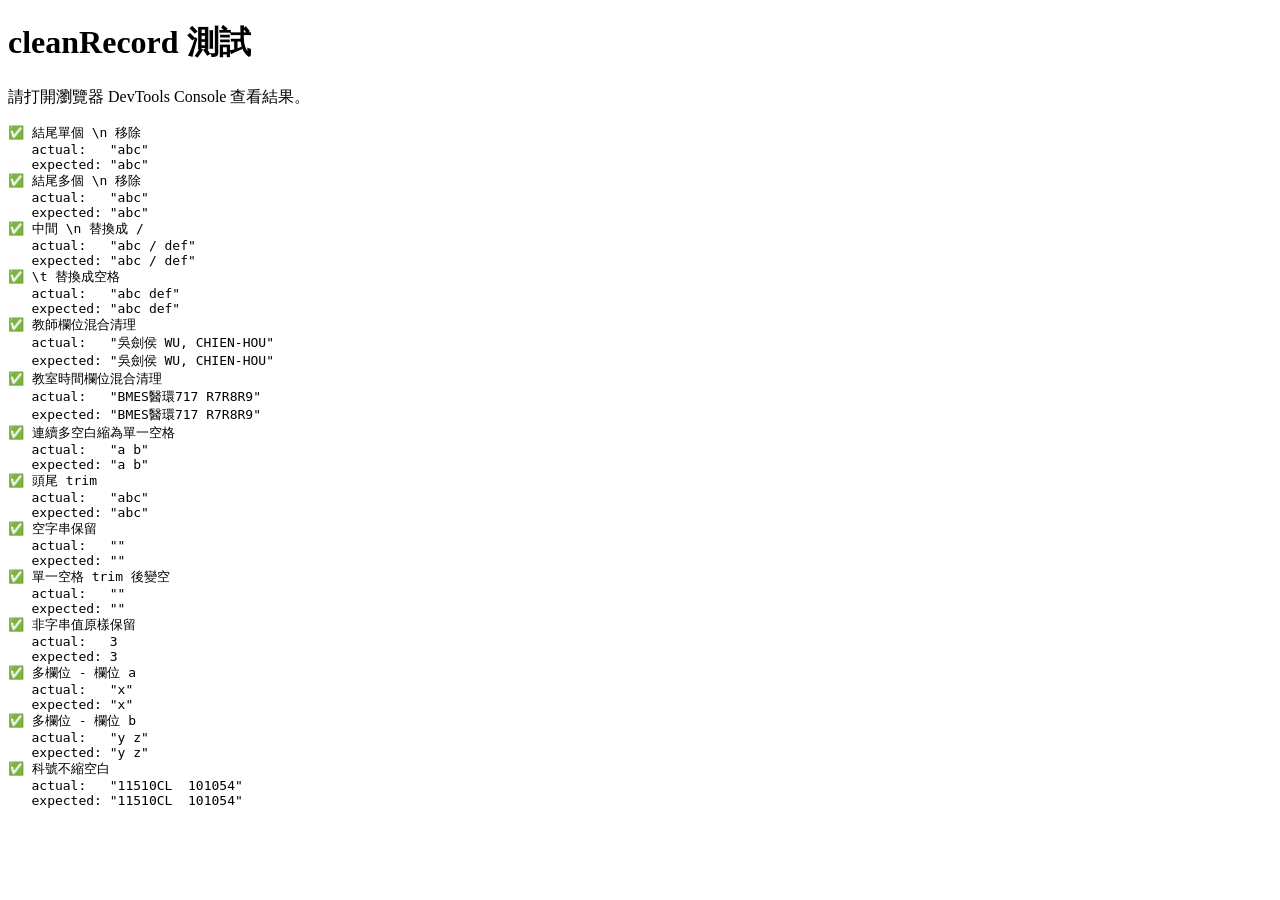
<file: test.html>
<!DOCTYPE html>
<html lang="zh-Hant">
<head>
  <meta charset="UTF-8">
  <title>cleanRecord 測試</title>
</head>
<body>
  <h1>cleanRecord 測試</h1>
  <p>請打開瀏覽器 DevTools Console 查看結果。</p>
  <pre id="output"></pre>
  <script src="app.js"></script>
  <script>
    function eq(actual, expected, label) {
      const pass = actual === expected;
      const line = `${pass ? '✅' : '❌'} ${label}\n   actual:   ${JSON.stringify(actual)}\n   expected: ${JSON.stringify(expected)}`;
      console.log(line);
      document.getElementById('output').textContent += line + '\n';
      if (!pass) console.error('FAIL:', label);
    }

    function run() {
      // 結尾換行
      const r1 = cleanRecord({ a: 'abc\n' });
      eq(r1.a, 'abc', '結尾單個 \\n 移除');

      const r2 = cleanRecord({ a: 'abc\n\n' });
      eq(r2.a, 'abc', '結尾多個 \\n 移除');

      // 中間換行
      const r3 = cleanRecord({ a: 'abc\ndef' });
      eq(r3.a, 'abc / def', '中間 \\n 替換成 / ');

      // \t 替換
      const r4 = cleanRecord({ a: 'abc\tdef' });
      eq(r4.a, 'abc def', '\\t 替換成空格');

      // 真實樣本：授課教師
      const r5 = cleanRecord({ a: '吳劍侯\tWU, CHIEN-HOU\n' });
      eq(r5.a, '吳劍侯 WU, CHIEN-HOU', '教師欄位混合清理');

      // 真實樣本：教室與上課時間
      const r6 = cleanRecord({ a: 'BMES醫環717\tR7R8R9\n' });
      eq(r6.a, 'BMES醫環717 R7R8R9', '教室時間欄位混合清理');

      // 多空白縮減
      const r7 = cleanRecord({ a: 'a   b' });
      eq(r7.a, 'a b', '連續多空白縮為單一空格');

      // trim
      const r8 = cleanRecord({ a: '  abc  ' });
      eq(r8.a, 'abc', '頭尾 trim');

      // 空字串
      const r9 = cleanRecord({ a: '' });
      eq(r9.a, '', '空字串保留');

      // 單空格 → trim 後空
      const r10 = cleanRecord({ a: ' ' });
      eq(r10.a, '', '單一空格 trim 後變空');

      // 非字串值原樣保留（理論上不會出現，但保險）
      const r11 = cleanRecord({ a: 3 });
      eq(r11.a, 3, '非字串值原樣保留');

      // 多欄位
      const r12 = cleanRecord({ a: 'x\n', b: 'y\t z' });
      eq(r12.a, 'x', '多欄位 - 欄位 a');
      eq(r12.b, 'y z', '多欄位 - 欄位 b');

      // 科號保留補齊用的空白
      const r13 = cleanRecord({ '科號': '11510CL  101054' });
      eq(r13['科號'], '11510CL  101054', '科號不縮空白');
    }

    run();
  </script>
</body>
</html>
</file>
